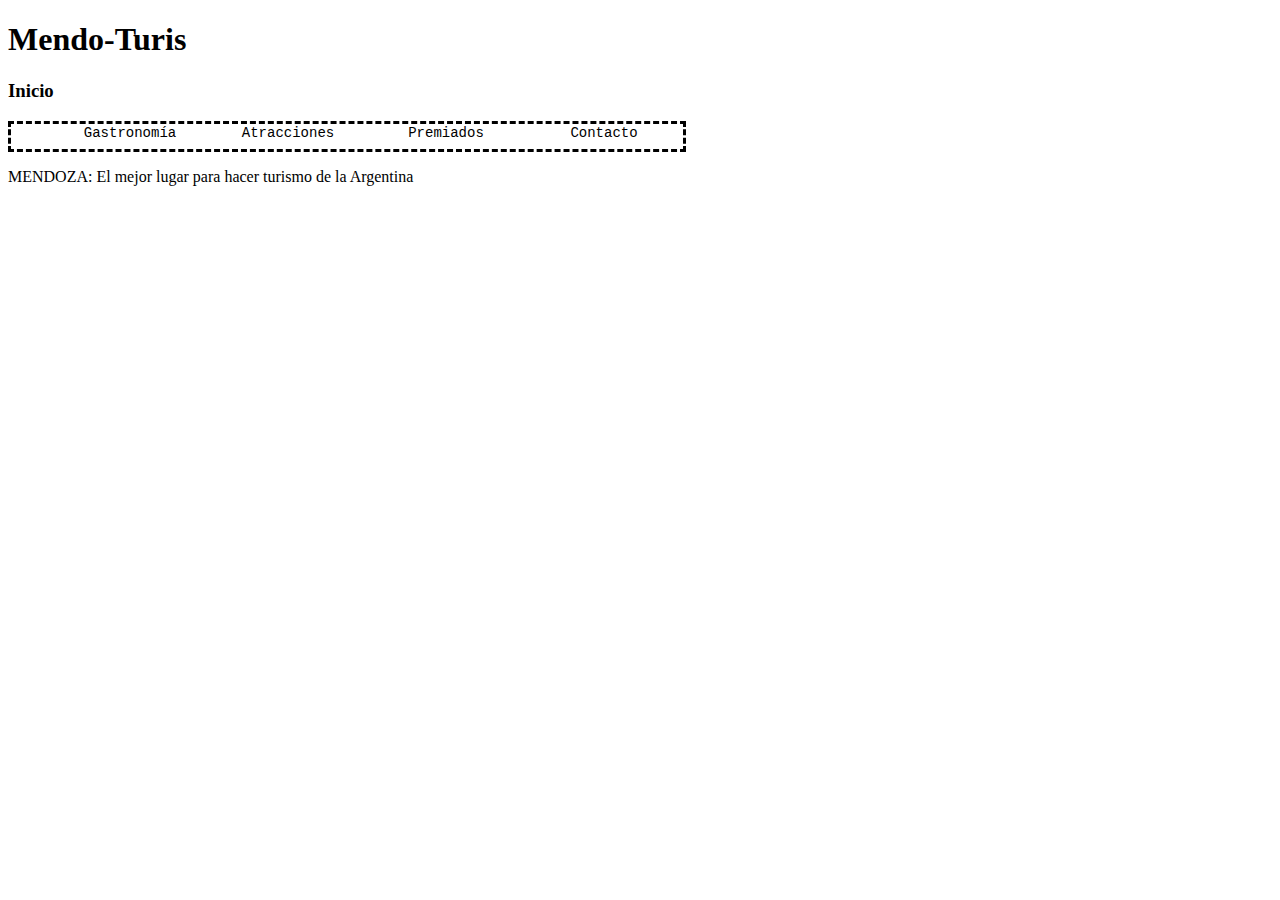
<file: index.html>
<!DOCTYPE html>
<html lang="en">
<head>
    <meta charset="UTF-8">
    <meta http-equiv="X-UA-Compatible" content="IE=edge">
    <meta name="viewport" content="width=device-width, initial-scale=1.0">
    <link rel="stylesheet" href="https://cdn.jsdelivr.net/npm/bootstrap@4.6.1/dist/css/bootstrap.min.css" integrity="sha384-zCbKRCUGaJDkqS1kPbPd7TveP5iyJE0EjAuZQTgFLD2ylzuqKfdKlfG/eSrtxUkn" crossorigin="anonymous">
    <link rel="stylesheet" href="estilos/estilo.css">
    <title>Document</title>
</head>
<body>
    <header>
        <div class="container-fluid">
            <h1>Mendo-Turis</h1>
            <h3>Inicio</h3>
            <ul class="lis1">

                <li><a href="secciones/gastronomia.html">Gastronomía</a></li>
                <li><a href="secciones/atracciones.html">Atracciones</a></li>
                <li><a href="secciones/premiados.html">Premiados</a></li>
                <li><a href="secciones/contacto.html">Contacto</a></li>

            </ul>
        </div>
    </header>

        <div class="lead">
            <p>MENDOZA: El mejor lugar para hacer turismo de la Argentina</p>
        </div>
        
    <script src="https://cdn.jsdelivr.net/npm/jquery@3.5.1/dist/jquery.slim.min.js" integrity="sha384-DfXdz2htPH0lsSSs5nCTpuj/zy4C+OGpamoFVy38MVBnE+IbbVYUew+OrCXaRkfj" crossorigin="anonymous"></script>
    <script src="https://cdn.jsdelivr.net/npm/popper.js@1.16.1/dist/umd/popper.min.js" integrity="sha384-9/reFTGAW83EW2RDu2S0VKaIzap3H66lZH81PoYlFhbGU+6BZp6G7niu735Sk7lN" crossorigin="anonymous"></script>
    <script src="https://cdn.jsdelivr.net/npm/bootstrap@4.6.1/dist/js/bootstrap.min.js" integrity="sha384-VHvPCCyXqtD5DqJeNxl2dtTyhF78xXNXdkwX1CZeRusQfRKp+tA7hAShOK/B/fQ2" crossorigin="anonymous"></script>
</body>
</html>
</file>
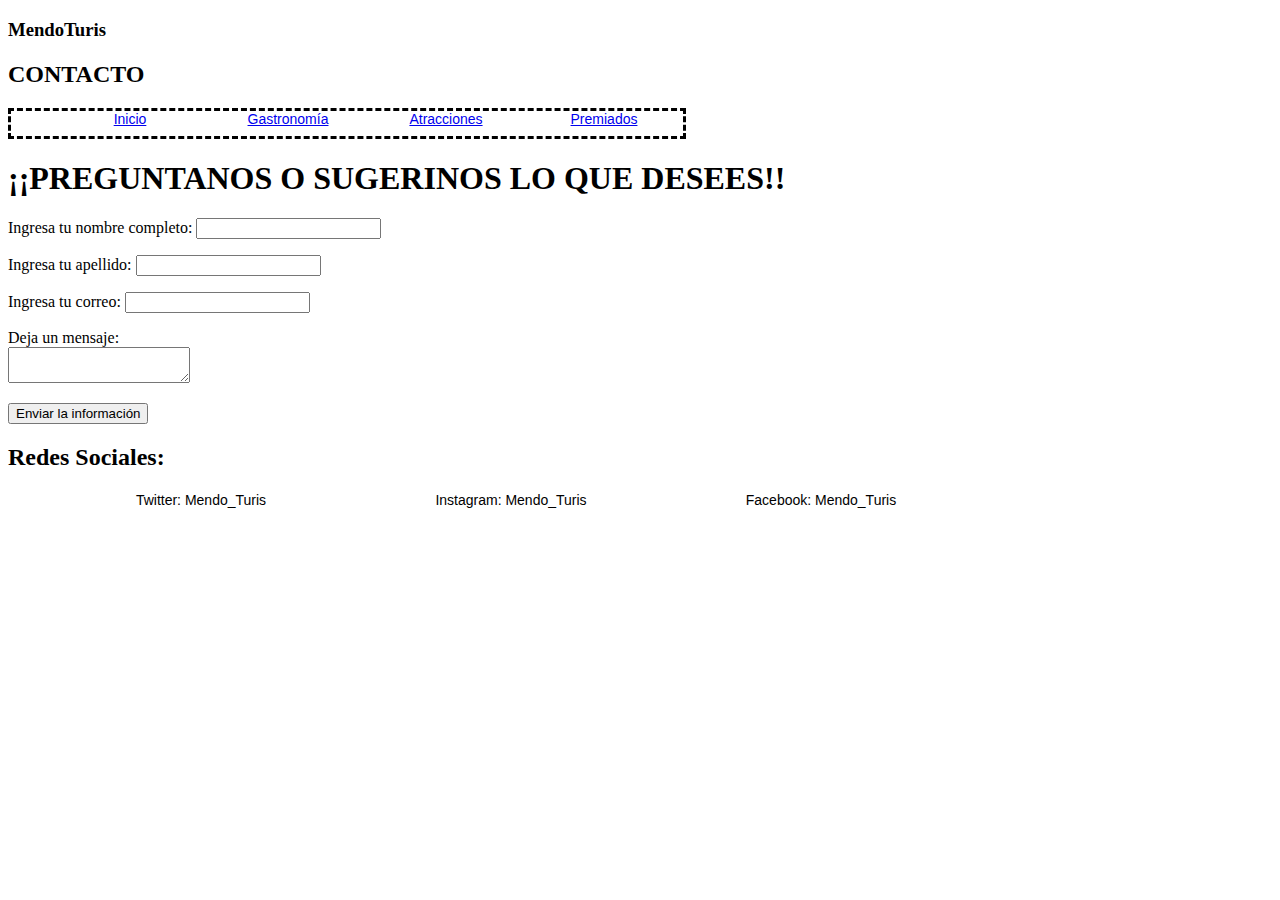
<file: secciones/contacto.html>
<!DOCTYPE html>
<html lang="en">
<head>
    <meta charset="UTF-8">
    <meta http-equiv="X-UA-Compatible" content="IE=edge">
    <meta name="viewport" content="width=device-width, initial-scale=1.0">
    <title>MendoTuris- Contacto</title>
    <link rel="stylesheet" href="../estilos/estilo.css">
    <link rel="shortcut icon" href="../imagenes/logo.png">
</head>
</head>
<body class="fondo">
    <header>
        <div>
            <h3>MendoTuris</h3>
            <h2>CONTACTO</h2>
        </div>
    </header>
    
        <ul class="fondoBarra">

            <li><a href="../index.html">Inicio</a></li>
            <li><a href="gastronomia.html">Gastronomía</a></li>
            <li><a href="atracciones.html">Atracciones</a></li>
            <li><a href="premiados.html">Premiados</a></li>
    
        </ul>
        
        

        <div class="fondito">
            <h1 class="titu">¡¡PREGUNTANOS O SUGERINOS LO QUE DESEES!!</h1>
            <form action="../form-result.php" target="_blank" class="centrar">

                <p>Ingresa tu nombre completo: <input type="text" name="nombrecompleto"></p>

                <p>Ingresa tu apellido: <input type="text" name="apellido"></p>

                <p>Ingresa tu correo: <input type="email" name="E-mail"></p>
                <p>
          
                Deja un mensaje:<br>
          
                <textarea name="mensaje"></textarea>
          
                </p>
          
                <input type="submit" value="Enviar la información">
          
          </form>
        </div>
    <footer>
            <h2 class="izquierda">Redes Sociales:</h2>
            <ol>
                <li>Twitter: Mendo_Turis</li>
                <li>Instagram: Mendo_Turis</li>
                <li>Facebook: Mendo_Turis</li>
            </ol>
    </footer>
</body>
</html>
</file>
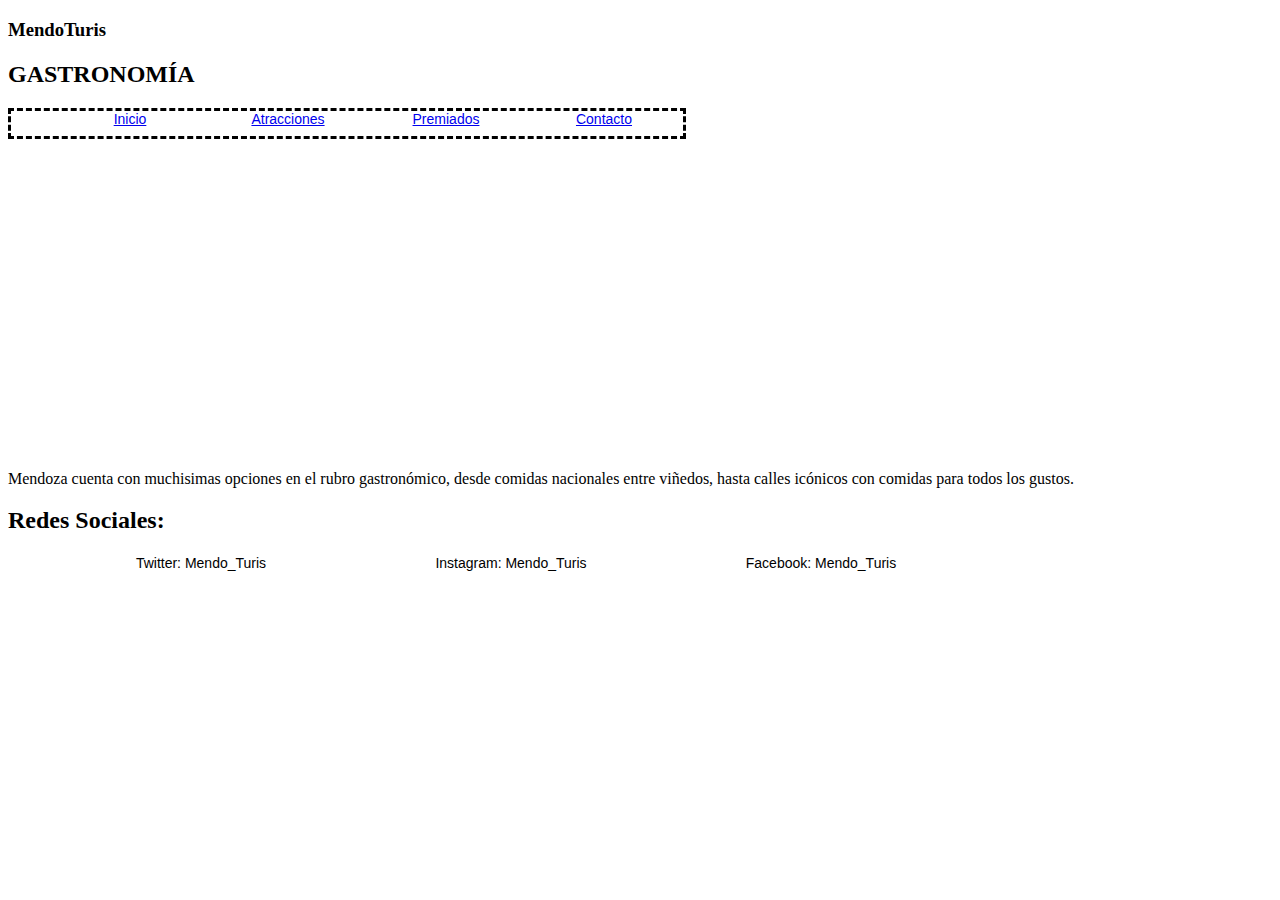
<file: secciones/gastronomia.html>
<!DOCTYPE html>
<html lang="en">
<head>
    <meta charset="UTF-8">
    <meta http-equiv="X-UA-Compatible" content="IE=edge">
    <meta name="viewport" content="width=device-width, initial-scale=1.0">
    <title>MendoTuris- Gastronomía</title>
    <link rel="stylesheet" href="../estilos/estilo.css">
    <link rel="shortcut icon" href="../imagenes/logo.png">
</head>
<body class="fondo">
    <header>
        <div>
            <h3>MendoTuris</h3>
            <h2>GASTRONOMÍA</h2>
        </div>
    </header>
    
        <ul class="fondoBarra">

            <li><a href="../index.html">Inicio</a></li>
            <li><a href="atracciones.html">Atracciones</a></li>
            <li><a href="premiados.html">Premiados</a></li>
            <li><a href="contacto.html">Contacto</a></li>
    
        </ul>
        <div>
            <iframe width="560" height="315" align="center" src="https://www.youtube.com/embed/3NWL9hTKbbk" title="YouTube video player" frameborder="0" allow="accelerometer; autoplay; clipboard-write; encrypted-media; gyroscope; picture-in-picture" allowfullscreen></iframe>

            <p class="pp">Mendoza cuenta con muchisimas opciones en el rubro gastronómico, desde comidas nacionales entre viñedos,
            hasta calles icónicos con comidas para todos los gustos.
            </p>
        </div>
    <footer>
            <h2 class="izquierda">Redes Sociales:</h2>
            <ol>
                <li>Twitter: Mendo_Turis</li>
                <li>Instagram: Mendo_Turis</li>
                <li>Facebook: Mendo_Turis</li>
            </ol>
    </footer>
</body>
</html>
</file>
<file: estilos/estilo.css>
ul {
    list-style: none;
    font-size: 0;
    height: 25px;
    width: 50%;
    border-color: black;
    border-style: dashed;
    
}

.lis1 a{
    text-decoration: none;
    color: black;
    font-family: 'Courier New', Courier, monospace;
}

.lis1 a:hover {
    color: brown;
}

li {
    text-align: center;
    display: inline-block;
    width: 25%;
    position: relative;
    font-size: 14px;
    font-family: 'Gill Sans', 'Gill Sans MT', Calibri, 'Trebuchet MS', sans-serif;
}
</file>
